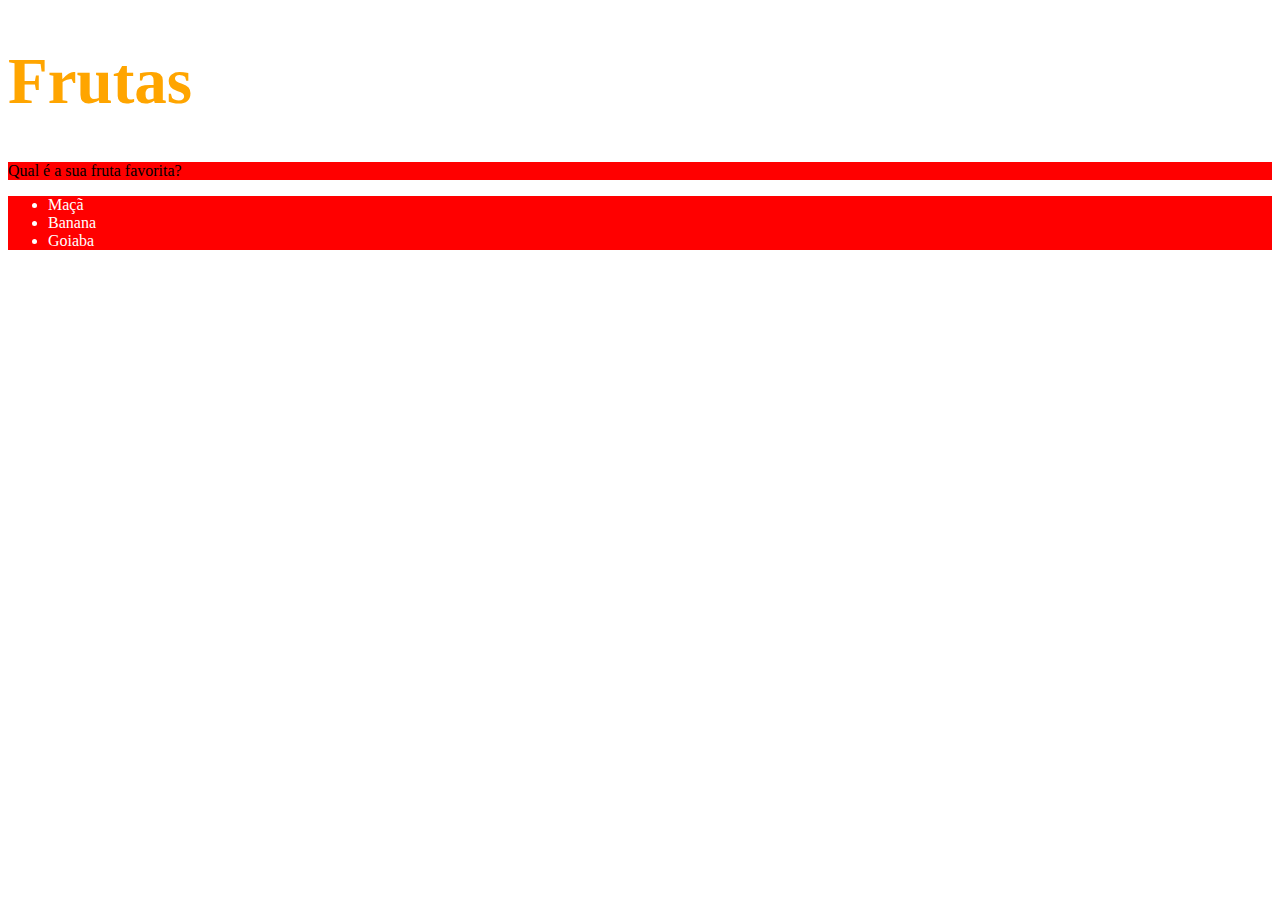
<file: 01-fundamentos/secao-02-introducao-a-html-e-css/dia-02-html-e-css-primeiros-passos-em-css/index.html>
<!DOCTYPE html>
<html lang="pt-br">
  <head>
    <meta charset="UTF-8">
    <title>HTML</title>
    <style>
        h1 {
            font-size: 65px;
            color:orange;
        }

        ul {
            background-color: black;
            color:white;
        }

        .cor-de-fundo {
            background-color:red;
        }
    </style>
  </head>
  <body>
    <h1>Frutas</h1>
    <p class="cor-de-fundo">Qual é a sua fruta favorita?</p>
    <ul class="cor-de-fundo">
      <li>Maçã</li>
      <li>Banana</li>
      <li>Goiaba</li>
    </ul>
  </body>
</html>
</file>
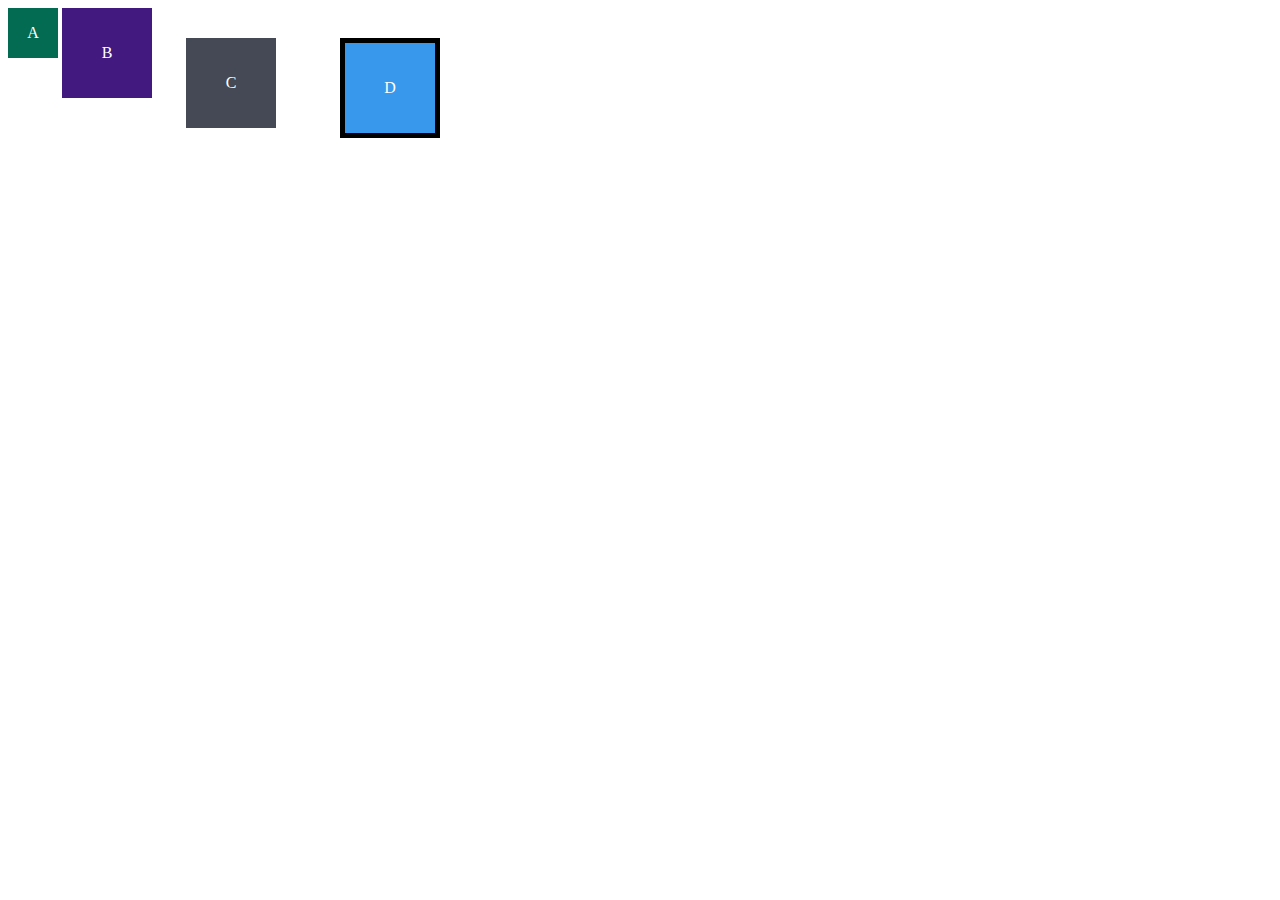
<file: 01-fundamentos/secao-02-introducao-a-html-e-css/dia-03-html-e-css-seletores-e-posicionamento/index.html>
<!DOCTYPE html>
<html lang="pt-br">
<head>
  <meta charset="UTF-8">
  <meta name="viewport" content="width=device-width, initial-scale=1.0">
  <title>Exercício: box model</title>
  <link rel="stylesheet" href="style.css">
</head>
<body>
  <div class="caixa width-and-height" style="background: #036b52">A</div>
  <div class="caixa width-and-height padding" style="background: #41197f;">B</div>
  <div class="caixa width-and-height padding margin" style="background: #444955">C</div>
  <div class="caixa width-and-height padding margin border" style="background: #3898EC">D</div>
</body>
</html>
</file>
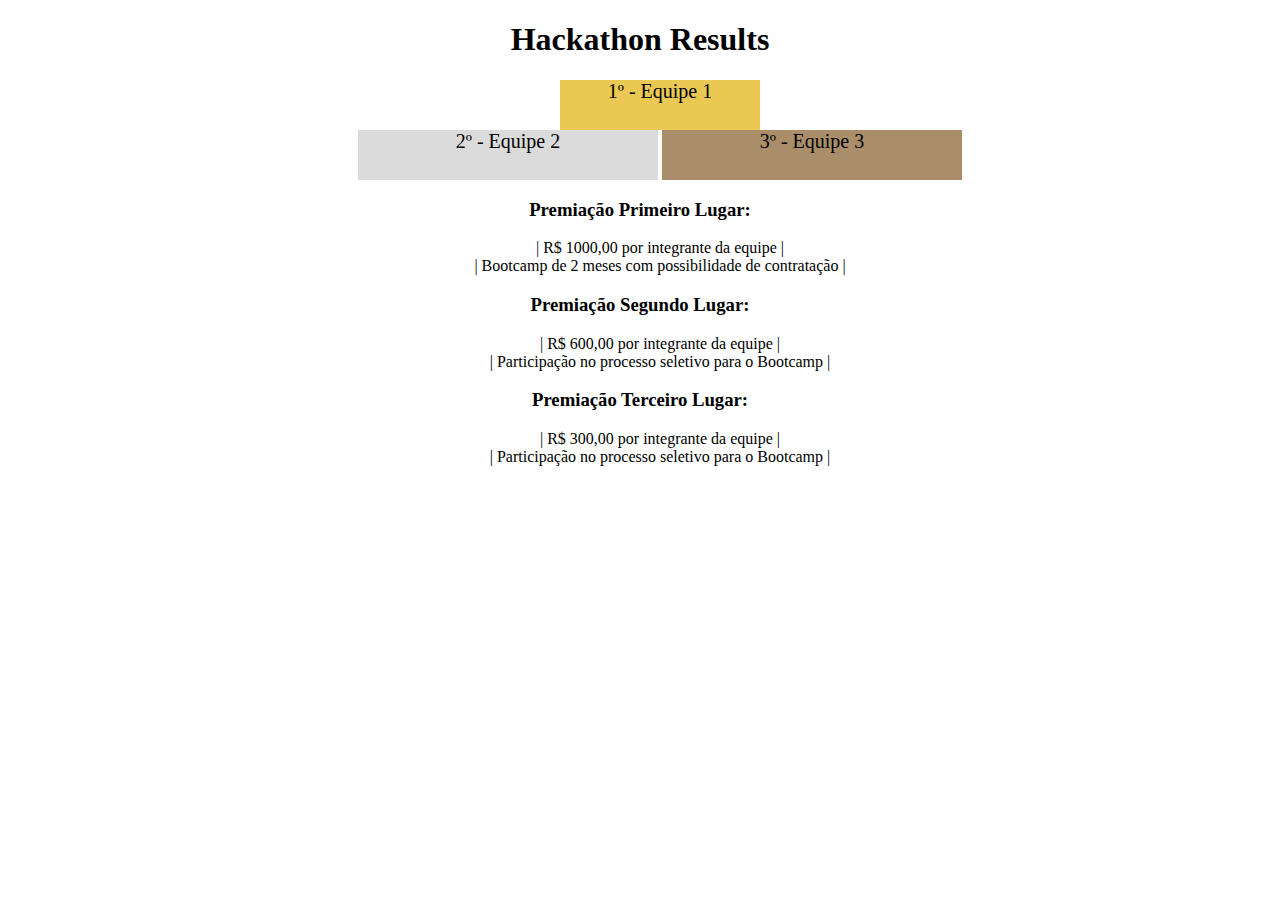
<file: 01-fundamentos/secao-02-introducao-a-html-e-css/dia-04-html-semantico/index.html>
<!DOCTYPE html>
<html lang="pt">
  <head>
    <meta charset="UTF-8">
    <meta name="viewport" content="width=device-width, initial-scale=1.0">
    <title>Ranking</title>
    <link rel="stylesheet" href="style.css">
  </head>
  <body>
    <header>
      <h1>Hackathon Results</h1>
    </header>
    <section>
      <ul>
        <li class="first">1º - Equipe 1</li>
        <li class="second">2º - Equipe 2</li>
        <li class="third">3º - Equipe 3</li>
      </ul>
    </section>
    <section class="premiacao">
      <h3>Premiação Primeiro Lugar:</h3>
      <ul>
        <li>| R$ 1000,00 por integrante da equipe |</li>
        <li>| Bootcamp de 2 meses com possibilidade de contratação |</li>
      </ul>
      <h3>Premiação Segundo Lugar:</h3>
      <ul>
        <li>| R$ 600,00 por integrante da equipe |</li>
        <li>| Participação no processo seletivo para o Bootcamp |</li>
      </ul>
      <h3>Premiação Terceiro Lugar:</h3>
      <ul>
        <li>| R$ 300,00 por integrante da equipe |</li>
        <li>| Participação no processo seletivo para o Bootcamp |</li>
      </ul>
    </section>
  </body>
</html>
</file>
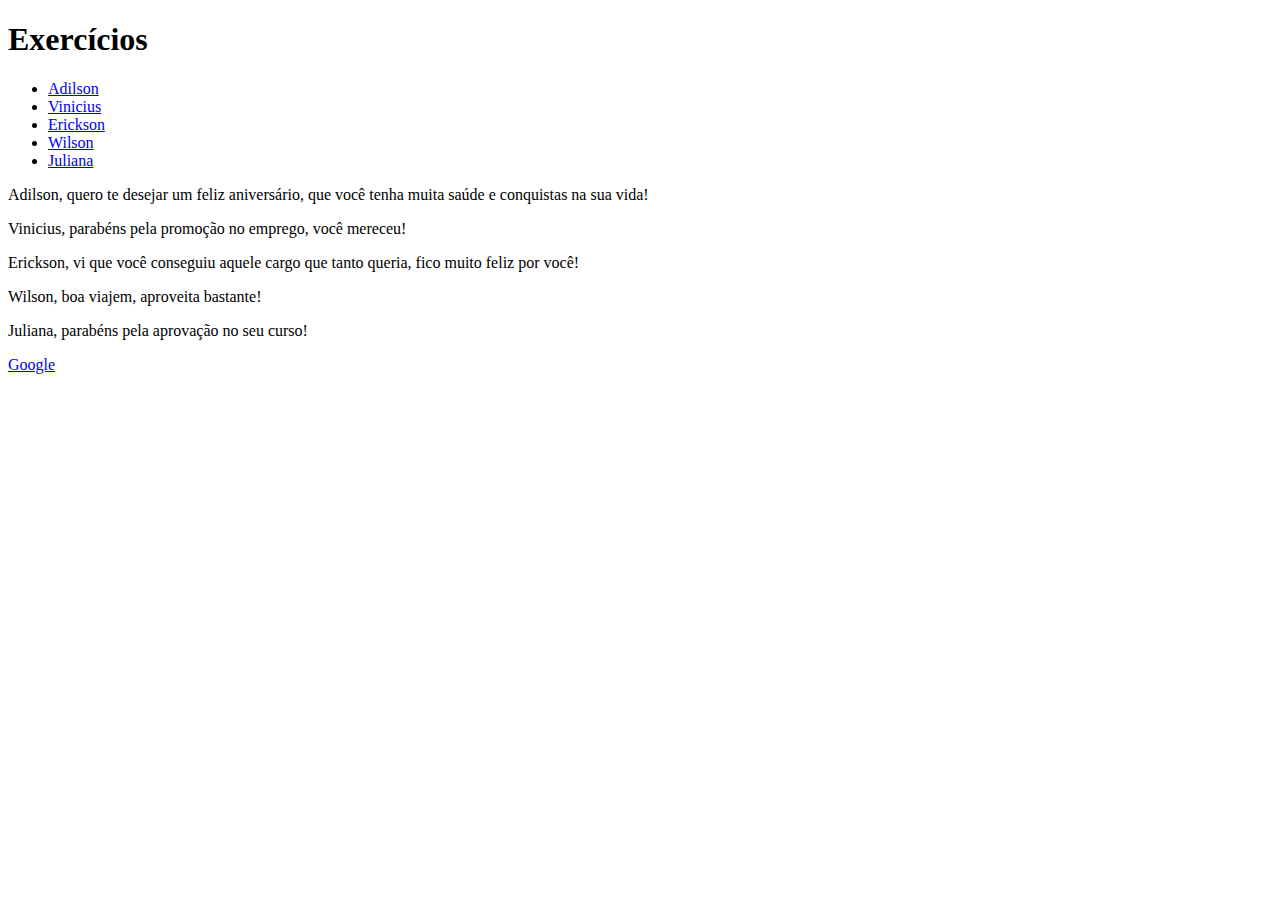
<file: 01-fundamentos/secao-02-introducao-a-html-e-css/dia-01-html-e-css-estruturas-de-paginas/index2.html>
<!DOCTYPE html>
<html lang="pt-br">
  <head>
    <meta charset="UTF-8">
    <title>HTML</title>
  </head>
  <body>
    <h1>Exercícios</h1>
      <ul>
        <li><a href="#Adilson">Adilson</a></li>
        <li><a href="#Vinicius">Vinicius</a></li>
        <li><a href="#Erickson">Erickson</a></li>
        <li><a href="#Wilson">Wilson</a></li>
        <li><a href="#Juliana">Juliana</a></li>
      </ul>
      <p id="Adilson">Adilson, quero te desejar um feliz aniversário, que você tenha muita saúde e conquistas na sua vida!</p>
      <p id="Vinicius">Vinicius, parabéns pela promoção no emprego, você mereceu!</p>
      <p id="Erickson">Erickson, vi que você conseguiu aquele cargo que tanto queria, fico muito feliz por você!</p>
      <p id="Wilson">Wilson, boa viajem, aproveita bastante!</p>
      <p id="Juliana">Juliana, parabéns pela aprovação no seu curso!</p>
      <a href="https://www.google.com.br/" target="_blank">Google</a>
  </body>
</html>
</file>
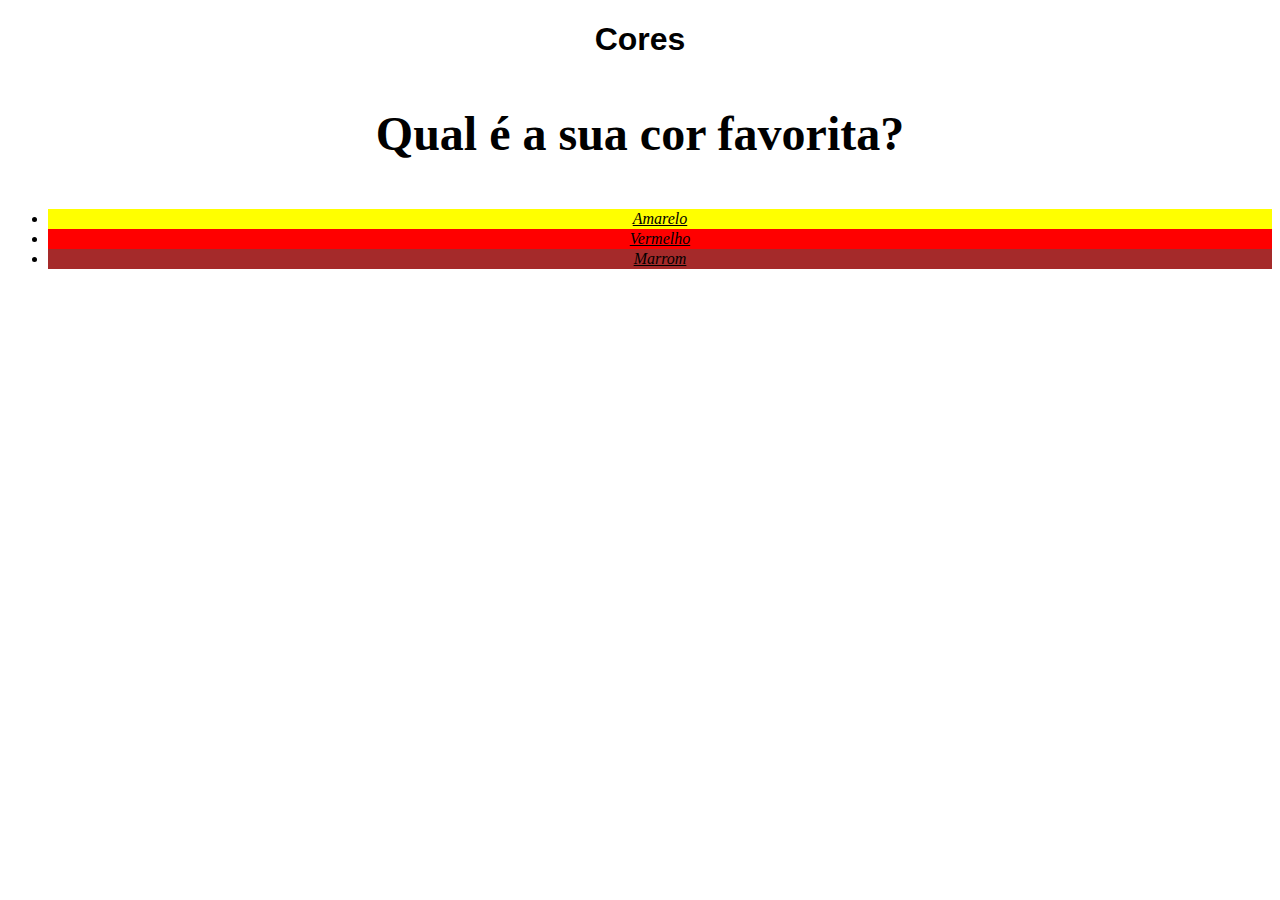
<file: 01-fundamentos/secao-02-introducao-a-html-e-css/dia-02-html-e-css-primeiros-passos-em-css/index2.html>
<!DOCTYPE html>
<html lang="pt-br">
  <head>
    <meta charset="UTF-8">
    <title>HTML</title>
    <style>
        h1 {
            font-family: sans-serif;
            text-align: center;
        }

        p {
            font-weight: 600;
            font-size: 3em;
            text-align: center;
        }

        body {
            font-size: 16px;
        }

        .cores {
            font-style: italic;
            line-height: 20px;
            text-align: center;
            text-decoration:underline;
        }
        
        .A {
            background-color: yellow;
        }

        .V {
            background-color: red;
        }

        .M {
            background-color: brown;
        }

    </style>
  </head>
  <body>
    <h1>Cores</h1>
    <p>Qual é a sua cor favorita?</p>
    <ul class="cores">
      <li class="A">Amarelo</li>
      <li class="V">Vermelho</li>
      <li class="M">Marrom</li>
    </ul>
  </body>
</html>
</file>
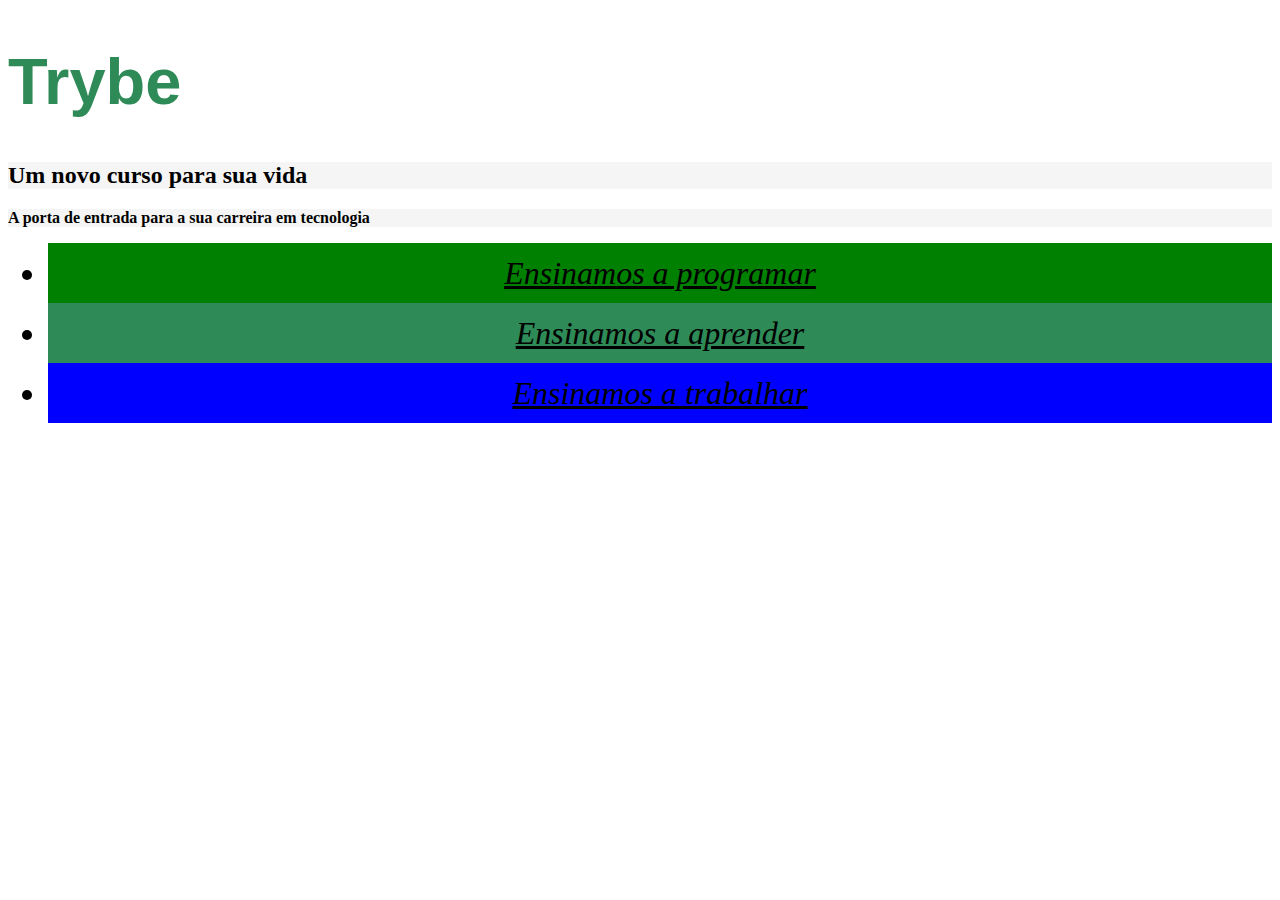
<file: 01-fundamentos/secao-02-introducao-a-html-e-css/dia-02-html-e-css-primeiros-passos-em-css/index3.html>
<!DOCTYPE html>
<html lang="pt-br">
  <head>
    <meta charset="UTF-8">
    <title>Trybe</title>
    <link rel="stylesheet" type="text/css" href="style3.css">
  </head>
  <body>
    <h1>Trybe</h1>
    <h2 class="cor-de-fundo">Um novo curso para sua vida</h2>
    <p class="cor-de-fundo">A porta de entrada para a sua carreira em tecnologia</p>
    <ul>
      <li id="verde">Ensinamos a programar</li>
      <li id="verde-escuro">Ensinamos a aprender</li>
      <li id="azul">Ensinamos a trabalhar</li>
    </ul>
  </body>
</html>
</file>
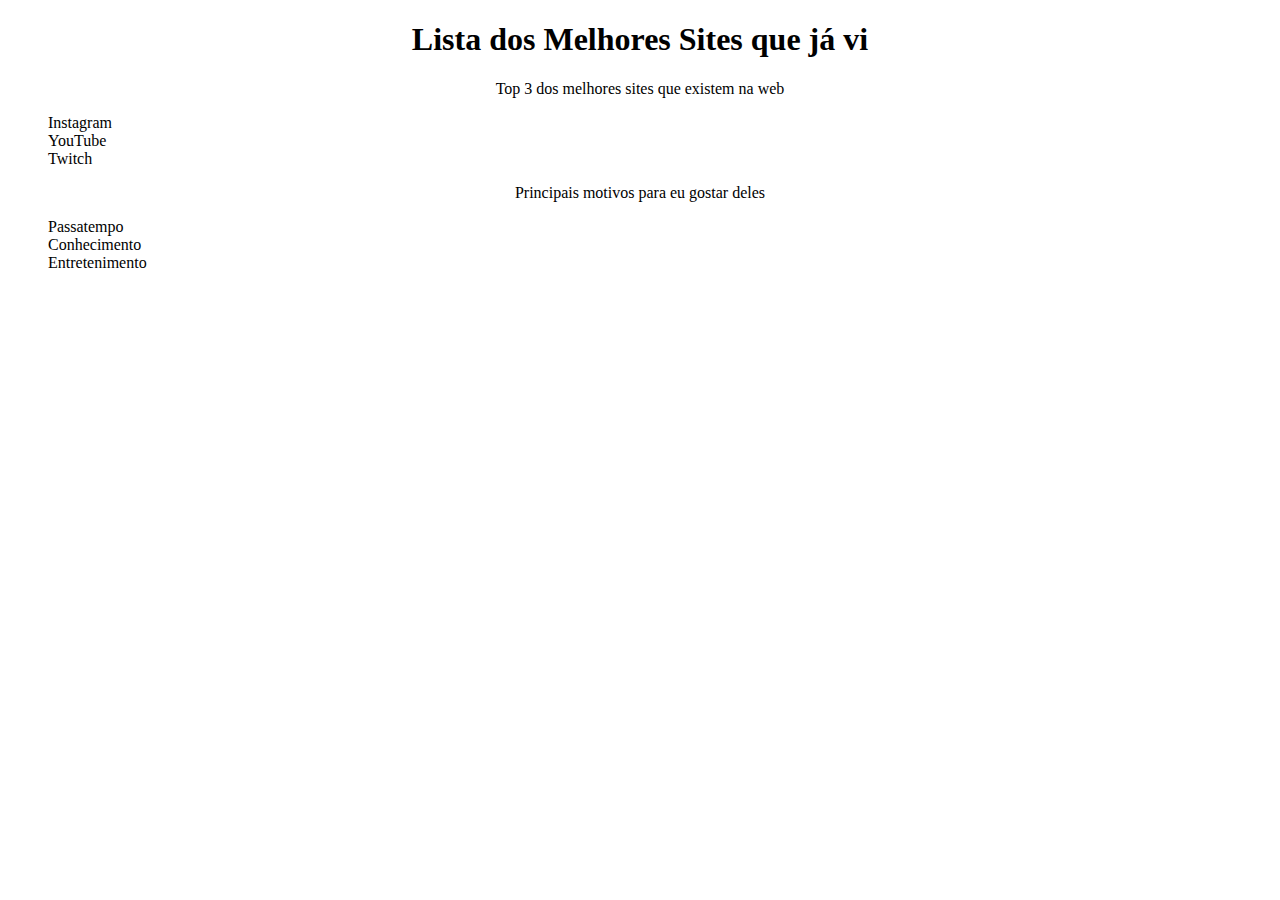
<file: 01-fundamentos/secao-02-introducao-a-html-e-css/dia-03-html-e-css-seletores-e-posicionamento/index3.html>
<!DOCTYPE html>
<html lang="pt-br">
  <head>
    <meta charset="UTF-8">
    <title>Agrupando Seletores</title>
    <link rel="stylesheet" href="style3.css">
  </head>
  <body>
    <h1>Lista dos Melhores Sites que já vi</h1>
    <p>Top 3 dos melhores sites que existem na web</p>
    <ol>
        <li>Instagram</li>
        <li>YouTube</li>
        <li>Twitch</li>
    </ol>
    <p>Principais motivos para eu gostar deles</p>
    <ul>
        <li>Passatempo</li>
        <li>Conhecimento</li>
        <li>Entretenimento</li>
    </ul>
  </body>
</html>
</file>
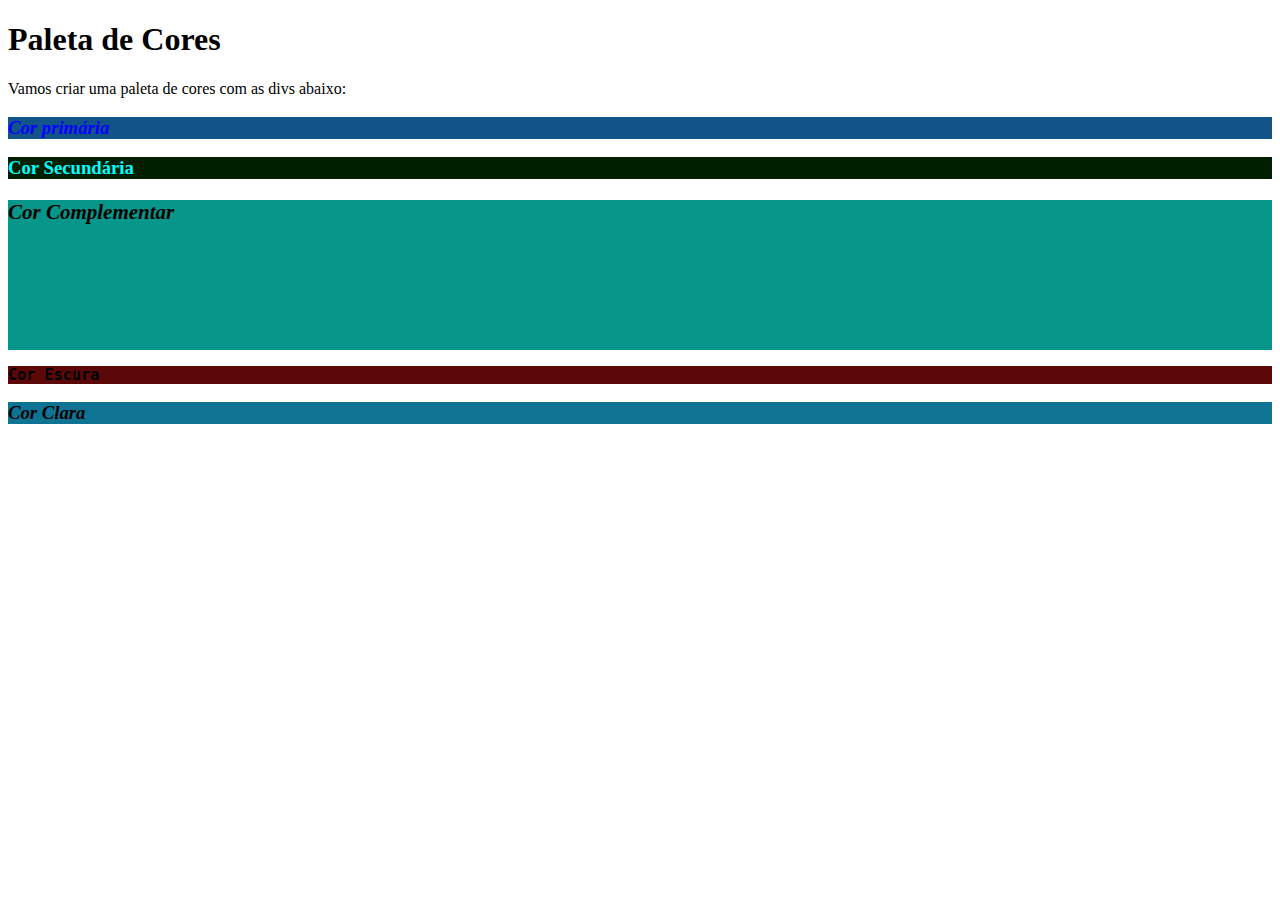
<file: 01-fundamentos/secao-02-introducao-a-html-e-css/dia-03-html-e-css-seletores-e-posicionamento/index4.html>
<!DOCTYPE html>
<html lang="pt-br">
<head>
  <meta charset="UTF-8">
  <title>Pseudo-classes</title>
  <link rel="stylesheet" href="style4.css">
</head>
<body>
  <h1>Paleta de Cores</h1>
  <p>Vamos criar uma paleta de cores com as divs abaixo:</p>
  <div>
    <h3>Cor primária</h3>
  </div>
  <div>
    <h3>Cor Secundária</h3>
  </div>
  <div>
    <h3>Cor Complementar</h3>
  </div>
  <div>
    <h3>Cor Escura</h3>
  </div>
  <div>
    <h3>Cor Clara</h3>
  </div>
</body>
</html>
</file>
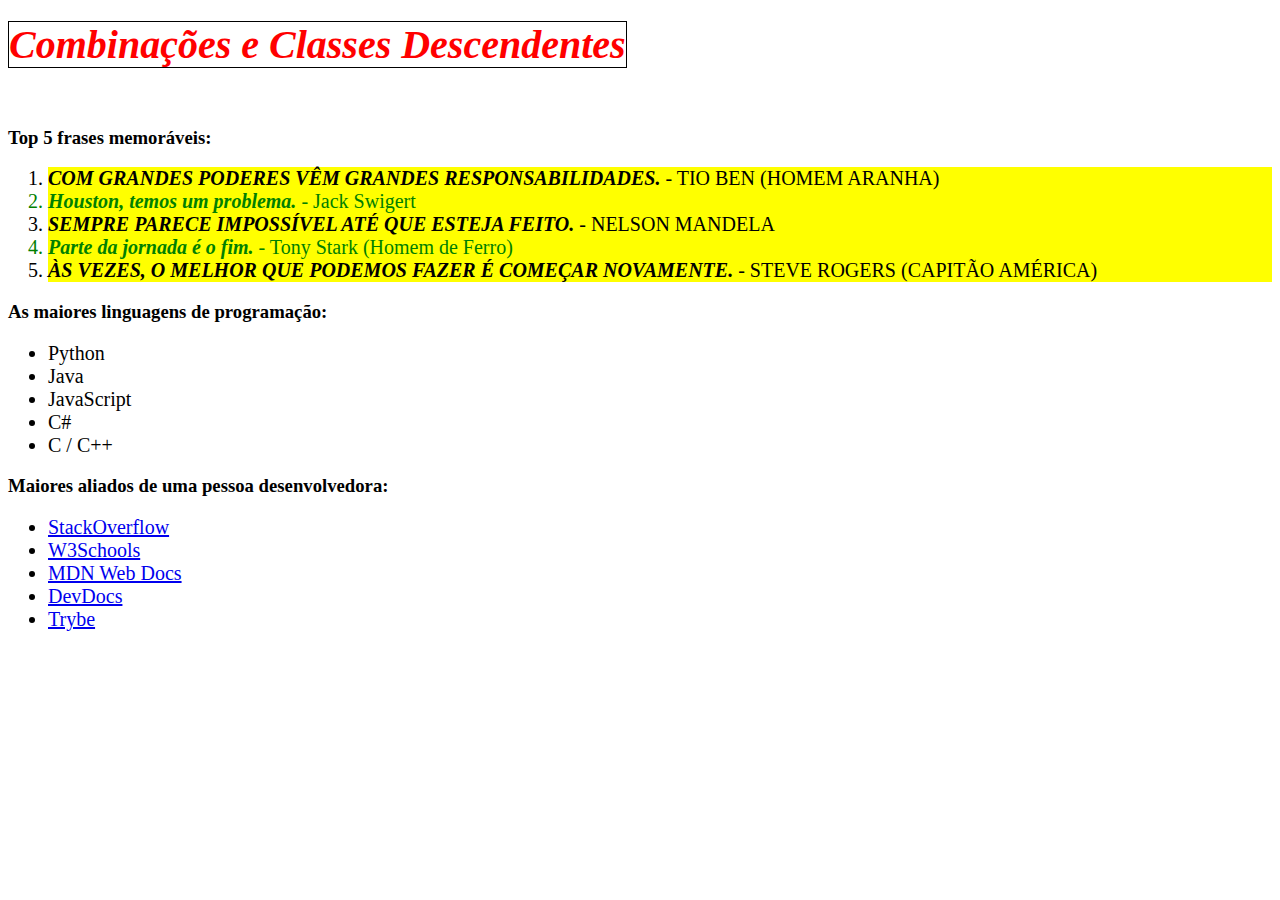
<file: 01-fundamentos/secao-02-introducao-a-html-e-css/dia-03-html-e-css-seletores-e-posicionamento/index5.html>
<!DOCTYPE html>
<html lang="pt-br">
  <head>
    <meta charset="UTF-8">
    <link rel="stylesheet" href="style5.css">
    <title>#GoTrybe</title>
  </head>
  <body>
    <h1><em>Combinações e Classes Descendentes</em></h1>
    <br />
    <h3>Top 5 frases memoráveis:</h3>
    <ol>
      <li><em>Com grandes poderes vêm grandes responsabilidades.</em> - Tio Ben (Homem Aranha)</li>
      <li><em>Houston, temos um problema.</em> - Jack Swigert</li>
      <li><em>Sempre parece impossível até que esteja feito.</em> - Nelson Mandela</li>
      <li><em>Parte da jornada é o fim.</em> - Tony Stark (Homem de Ferro)</li>
      <li><em>Às vezes, o melhor que podemos fazer é começar novamente.</em> - Steve Rogers (Capitão América)</li>
    </ol>
    <h3>As maiores linguagens de programação:</h3>
    <ul>
      <li>Python</li>
      <li>Java</li>
      <li>JavaScript</li>
      <li>C#</li>
      <li>C / C++</li>
    </ul>
    <h3>Maiores aliados de uma pessoa desenvolvedora:</h3>
    <ul>
      <li>
        <a href="https://pt.stackoverflow.com/" target="_blank">StackOverflow</a>
      </li>
      <li>
        <a href="https://www.w3schools.com/" target="_blank">W3Schools</a>
      </li>
      <li>
        <a href="https://developer.mozilla.org/pt-BR/" target="_blank">MDN Web Docs</a>
      </li>
      <li>
        <a href="https://devdocs.io/" target="_blank">DevDocs</a>
      </li>
      <li>
        <a href="https://app.betrybe.com/" target="_blank">Trybe</a>
      </li>
    </ul>
  </body>
</html>
</file>
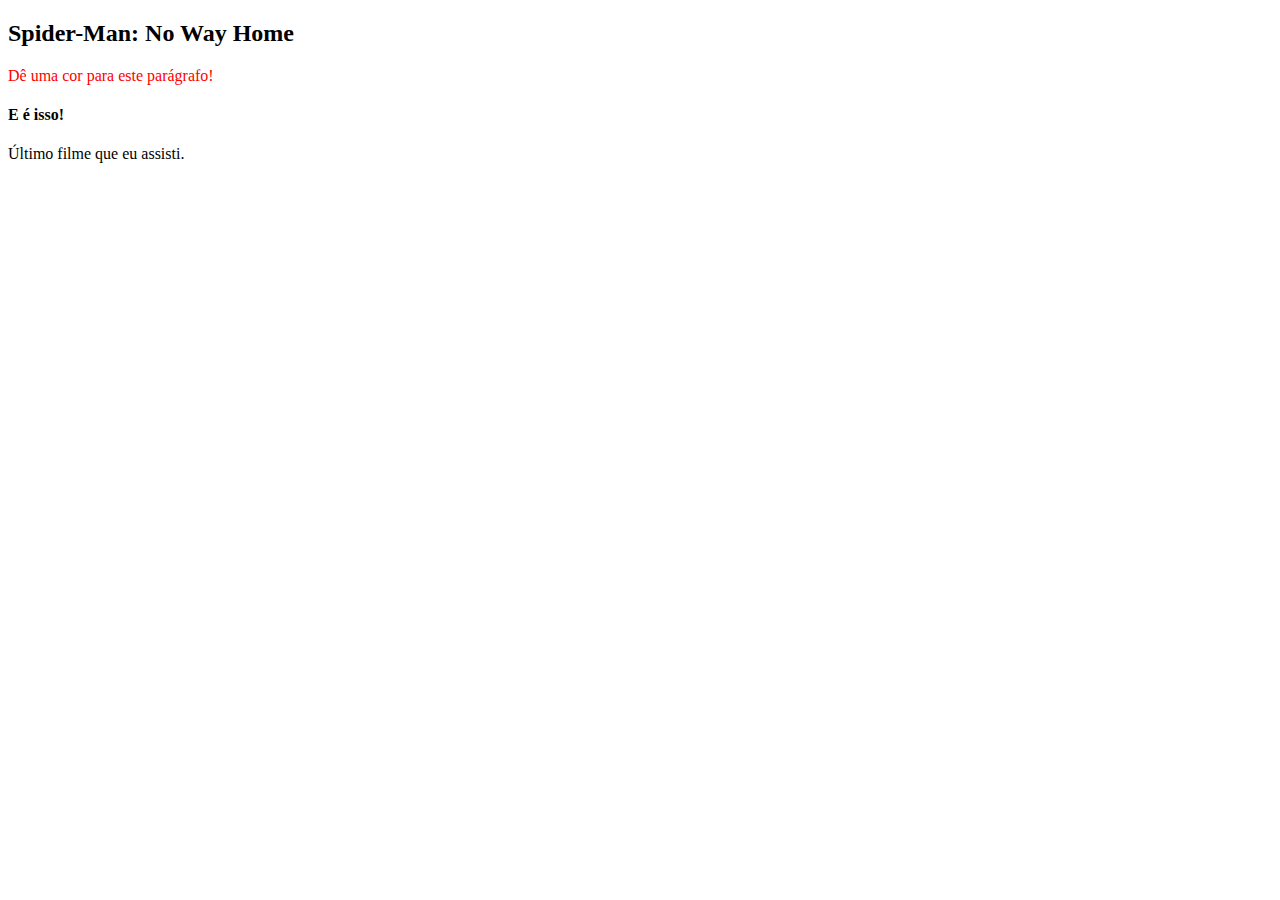
<file: 01-fundamentos/secao-04-javaScript-dom-eventos-e-web-storage/dia-01-javaScript-dom-e-seletores/exercicio01.html>
<!DOCTYPE html>
<html>
  <body>
    <header>
      <h2 id="page-title">Título</h2>
      <p id="paragraph">Dê uma cor para este parágrafo!</p>
      <h4 id="subtitle">Subtítulo</h4>
      <p id="second-paragraph">Segundo parágrafo!</p>
    </header>
    <script>
      const paragraph = document.getElementById("paragraph");
      paragraph.style.color = "red";

      const title = document.getElementById('page-title');
      title.innerText = 'Spider-Man: No Way Home';

      const secondParagraph = document.getElementById('second-paragraph');
      secondParagraph.innerText = 'Último filme que eu assisti.';

      const subtitle = document.getElementById('subtitle');
      subtitle.innerText = 'E é isso!';
    </script>
  </body>
</html>
</file>
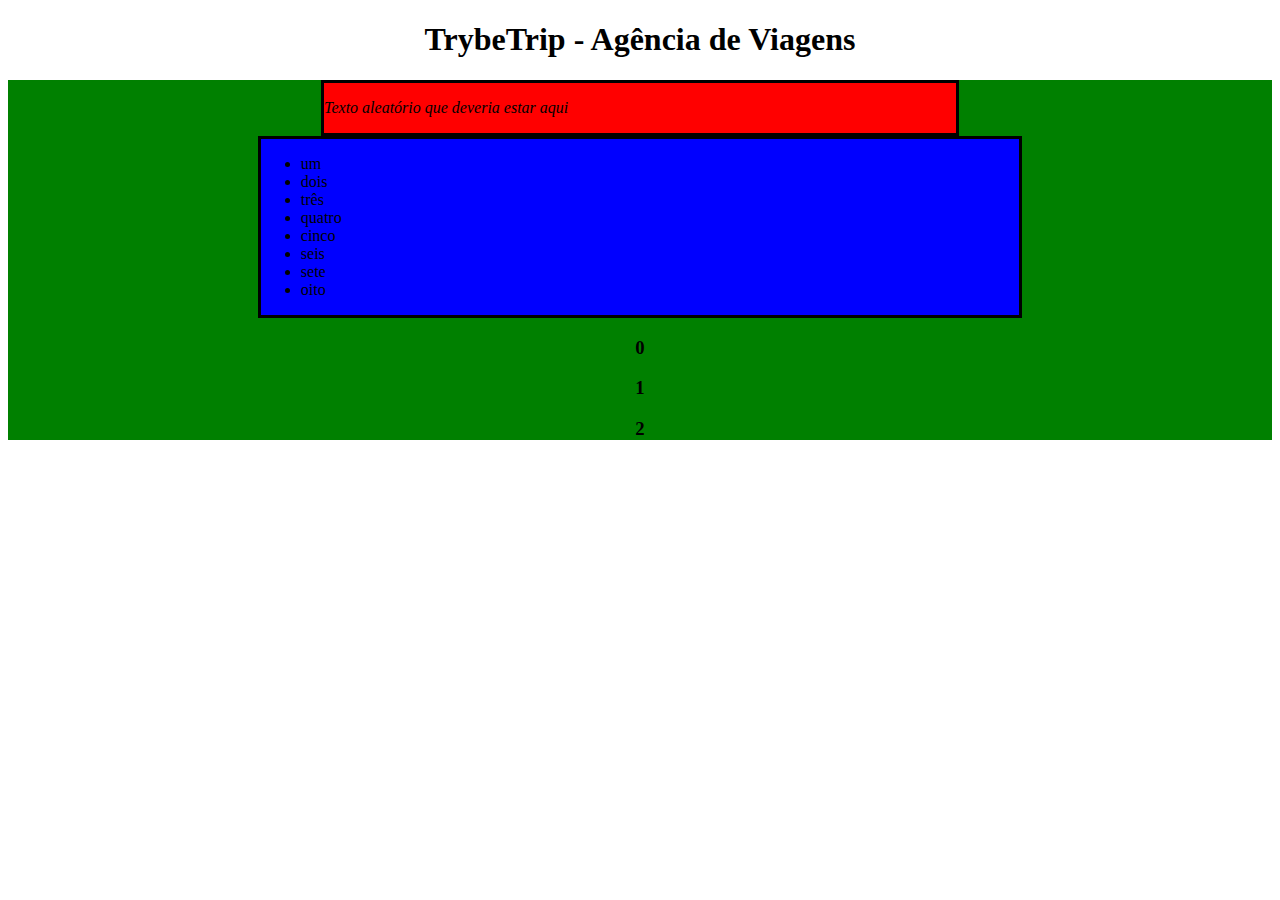
<file: 01-fundamentos/secao-04-javaScript-dom-eventos-e-web-storage/dia-02-javaScript-trabalhando-com-elementos/exercicio01.html>
<!DOCTYPE html>
<html>
  <head>
    <meta charset="UTF-8" />
    <meta name="viewport" content="width=device-width" />
    <title>Exercício</title>
    <style>
      section {
        border-color: black;
        border-style: solid;
      }

      .title {
        text-align: center;
      }

      .main-content {
        background-color: yellow;
      }

      .main-content .center-content {
        background-color: red;
        width: 50%;
        margin-left: auto;
        margin-right: auto;
      }

      .main-content .center-content p {
        font-style: italic;
      }

      .main-content .left-content {
        background-color: green;
        width: 60%;
        margin-left: 0;
        margin-right: auto;
      }

      .main-content .left-content .small-image {
        display: block;
        margin-left: auto;
        margin-right: auto;
        border-radius: 100%;
      }

      .main-content .right-content {
        background-color: blue;
        width: 60%;
        margin-left: auto;
        margin-right: 0;
      }

      .main-content .description {
        text-align: center;
      }
    </style>
  </head>
  <body>
    <script>
      const h1 = document.createElement('h1');
      h1.innerText = 'TrybeTrip - Agência de Viagens'
      document.body.appendChild(h1)

      const mainContent = document.createElement('main');
      mainContent.className = 'main-content'
      document.body.appendChild(mainContent)

      const centerContent = document.createElement('section');
      centerContent.className = 'center-content';
      mainContent.appendChild(centerContent);

      const paragraph = document.createElement('p');
     paragraph.innerText = "Texto aleatório que deveria estar aqui";
      centerContent.appendChild(paragraph);

      const leftContent = document.createElement('section');
      leftContent.className = 'left-content';
      mainContent.appendChild(leftContent);

      const rightContent = document.createElement('section');
      rightContent.className = 'right-content';
      mainContent.appendChild(rightContent);

      const img = document.createElement('img');
      img.src = 'https://picsum.photos/200';
      img.className = 'small-image';
      leftContent.appendChild(img);

      const ul = document.createElement('ul');
      const numbers = ['um', 'dois', 'três', 'quatro', 'cinco', 'seis', 'sete', 'oito', 'nove', 'dez'];

      for(let index = 0; index < numbers.length; index += 1) {
        const li = document.createElement('li');
        li.innerText = numbers[index];
        ul.appendChild(li);
      }
      rightContent.appendChild(ul);

      for(let index = 0; index < 3; index += 1) {
        const h3 = document.createElement('h3');
        h3.innerText = index;
        mainContent.appendChild(h3);
      }

      const title = document.querySelector('h1');
    title.className = 'title';

    const h3 = document.getElementsByTagName('h3');
    for (let index = 0; index < 3; index += 1) {
      h3[index].className = 'description';
    }

    const sectionLeftContent = document.getElementsByClassName('left-content')[0];
    mainContent.removeChild(sectionLeftContent);

    const sectionRightContent = document.getElementsByClassName('right-content')[0];
    sectionRightContent.style.marginRight = 'auto';

    const sectionCenterContent = document.getElementsByClassName('center-content')[0];
    sectionCenterContent.parentNode.style.backgroundColor = 'green';

    ul.lastChild.remove();
    ul.lastChild.remove();
    </script>
  </body>
</html>
</file>
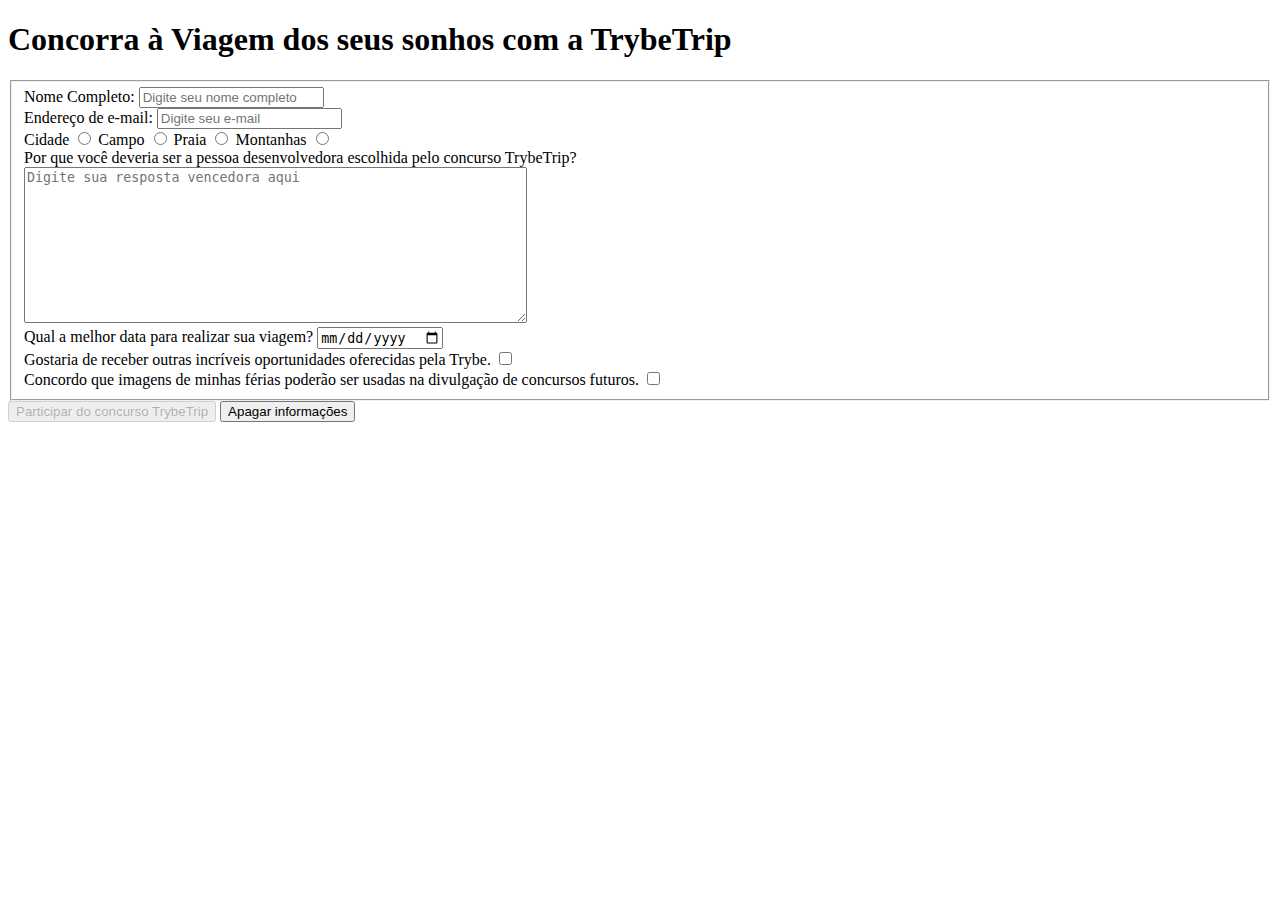
<file: 01-fundamentos/secao-05-html-e-css-forms-flexbox-e-responsivo/dia-02-bibliotecas-javaScript-e-frameworks-css/form.html>
<!DOCTYPE html>
<html>
  <head>
    <meta charset="UTF-8" />
    <meta name="viewport" content="width=device-width, initial-scale=1.0" />
    <title>Formulario-TrybeTrip</title>
    <link
      href="https://cdn.jsdelivr.net/npm/bootstrap@5.1.3/dist/css/bootstrap.min.css"
      rel="stylesheet"
      integrity="sha384-1BmE4kWBq78iYhFldvKuhfTAU6auU8tT94WrHftjDbrCEXSU1oBoqyl2QvZ6jIW3"
      crossorigin="anonymous"
    />
  </head>
  <body>
    <h1>Concorra à Viagem dos seus sonhos com a TrybeTrip</h1>
    <form>
      <fieldset>
        <label class="form-label" for="fullName">Nome Completo:</label>
        <input
          class="form-control"
          type="text"
          id="fullName"
          name="fullName"
          placeholder="Digite seu nome completo"
          maxlength="40"
          minlength="10"
          required
        />
        <br />
        <label class="form-label" for="email">Endereço de e-mail:</label>
        <input
          class="form-control"
          type="email"
          id="email"
          name="email"
          placeholder="Digite seu e-mail"
          maxlength="50"
          minlength="10"
          required
        />
        <br />
        <label class="form-check-label" for="destination1">Cidade</label>
        <input
          class="form-check-input"
          type="radio"
          id="destination1"
          className="radios"
          name="destinations"
          value="Cidade"
          required
        />
        <label class="form-check-label" for="destination2">Campo</label>
        <input
          class="form-check-input"
          type="radio"
          id="destination2"
          className="radios"
          name="destinations"
          value="Campo"
          required
        />
        <label class="form-check-label" for="destination3">Praia</label>
        <input
          class="form-check-input"
          type="radio"
          id="destination3"
          className="radios"
          name="destinations"
          value="Praia"
          required
        />
        <label class="form-check-label" for="destination4">Montanhas</label>
        <input
          class="form-check-input"
          type="radio"
          id="destination4"
          className="radios"
          name="destinations"
          value="Montanhas"
          required
        />
        <br />
        <label class="form-label" for="why"
          >Por que você deveria ser a pessoa desenvolvedora escolhida pelo
          concurso TrybeTrip?</label
        >
        <br />
        <textarea
          class="form-control"
          name="why"
          id="why"
          cols="60"
          rows="10"
          placeholder="Digite sua resposta vencedora aqui"
        ></textarea>
        <br />
        <label class="form-label" for="date"
          >Qual a melhor data para realizar sua viagem?</label
        >
        <input class="form-control" type="date" id="date" />
        <br />
        <label class="form-check-label" for="promo"
          >Gostaria de receber outras incríveis oportunidades oferecidas pela
          Trybe.</label
        >
        <input
          class="form-check-input"
          type="checkbox"
          name="promo"
          id="promo"
        />
        <br />
        <label class="form-check-label" for="agreement"
          >Concordo que imagens de minhas férias poderão ser usadas na
          divulgação de concursos futuros.</label
        >
        <input
          class="form-check-input"
          type="checkbox"
          name="agreement"
          id="agreement"
          required
        />
      </fieldset>
      <button class="btn btn-primary" type="submit" id="submit-btn" disabled>
        Participar do concurso TrybeTrip
      </button>
      <button class="btn btn-danger" type="button" id="clear-btn">
        Apagar informações
      </button>
    </form>
  </body>
</html>
</file>
<file: 01-fundamentos/secao-02-introducao-a-html-e-css/dia-03-html-e-css-seletores-e-posicionamento/style.css>
.caixa {
    color: white;
    display: inline-block;
    line-height: 50px;
    text-align: center;
    vertical-align: top;
  }
  
  .width-and-height {
    height: 50px;
    width: 50px;
  }
  
  /* insira na classe abaixo um padding de 20px para aplicá-lo aos itens B, C e D */
  .padding {
  padding: 20px;
  }
  
  /* insira na classe abaixo uma margem de 30px para aplicá-la aos itens C e D */
  .margin {
  margin: 30px;
  }
  
  /* insira na classe abaixo uma borda com valor '5px solid black' para aplicá-la ao item D */
  .border {
    border: 5px solid black;
  }
</file>
<file: 01-fundamentos/secao-02-introducao-a-html-e-css/dia-04-html-semantico/style.css>
h1 {
  text-align: center;
}
ul {
    list-style: none;
    text-align: center;
}
h3 {
    text-align: center;
}
.premiacao {
    display: inline;
}
.first {
  background-color: rgb(235, 200, 84);
  font-size: 20px;
  height: 50px;
  text-align: center;
  width: 200px;
  margin-left: auto;
  margin-right: auto;
}
.second {
  background-color: rgb(219, 219, 219);
  font-size: 20px;
  height: 50px;
  text-align: center;
  width: 300px;
  display: inline-block;
}
.third {
  background-color: rgb(170, 142, 106);
  font-size: 20px;
  height: 50px;
  text-align: center;
  width: 300px;
  display: inline-block;
}
</file>
<file: 01-fundamentos/secao-02-introducao-a-html-e-css/dia-02-html-e-css-primeiros-passos-em-css/style3.css>
h1 {
    color: seagreen;
    font-size: 65px;
    font-family: sans-serif, Helvetica; 
  }

  .cor-de-fundo {
    background-color: whitesmoke;
  }

  p {
    font-weight: 600;
  }

  body {
    font-size: 16px;
  }

  li {
    font-style: italic;
    line-height: 60px;
    text-align: center;
    text-decoration: underline;
    font-size: 2em;
  }

  #verde {
    background-color: green;
  }

  #verde-escuro {
    background-color: seagreen;
  }

  #azul {
    background-color: blue;
  }
</file>
<file: 01-fundamentos/secao-02-introducao-a-html-e-css/dia-03-html-e-css-seletores-e-posicionamento/style3.css>
h1, p {
    text-align: center;
  }
  ul:hover, ol:hover {
    background-color:blueviolet;
  }
  li:active {
    font-family: cursive;
    font-size: 20px;
  }
  li {
    list-style: none;
  }
</file>
<file: 01-fundamentos/secao-02-introducao-a-html-e-css/dia-03-html-e-css-seletores-e-posicionamento/style4.css>
div:hover {
    border: 5px solid grey;
  }
  div:nth-of-type(1) {
    background-color: rgb(18, 83, 136);
  }
  div:nth-of-type(2) {
    background-color: rgb(0, 31, 0);
  }
  div:nth-of-type(3) {
    background-color: rgb(6, 150, 138);
  }
  div:nth-of-type(4) {
    background-color: rgb(92, 8, 8);
  }
  div:nth-of-type(5) {
    background-color: rgb(15, 115, 148);
  }
  div:nth-of-type(1) > h3 {
    color:blue;
  }
  div:nth-of-type(2) > h3 {
    color:aqua
  }
  div:nth-of-type(3) > h3 {
    font-size: 21px;
  }
  div:nth-of-type(4) > h3 {
    font-family: monospace;
  }
  div:nth-of-type(5) > h3 {
    font-style: italic
  }
  div:nth-of-type(3) {
    height: 150px;
  }
  div:nth-child(odd) h3 {
    font-style: italic
  }
</file>
<file: 01-fundamentos/secao-02-introducao-a-html-e-css/dia-03-html-e-css-seletores-e-posicionamento/style5.css>
ol li {
    background-color: yellow;
  }
  ol li:nth-child(even) {
    color: green;
  }
  ol li:nth-child(odd) {
    text-transform: uppercase;
  }
  h1, h2 {
    color: red;
  }
  h1 em, h2 em {
    font-size: 40px;
    border: 1px solid black;
  }
  li {
    font-size: 20px;
  }
  li em {
    font-weight: 700;
  }
  #linguagens li:not(:nth-child(n + 4)) {
    color: blue;
  }
  .pink-bg {
    background-color: pink;
  }
  #aliados li a:hover {
    font-weight: 700;
  }
  #aliados li a[href*="stackoverflow"] {
    color: orange;
  }
  #aliados li a[href*="w3schools"] {
    color: green;
  }
  #aliados li a[href*="mozilla"] {
    color: black;
  }
  #aliados li a[href*="devdocs"] {
    color: yellow;
  }
  #aliados li a[href*="trybe"] {
    color: green;
  }
</file>
